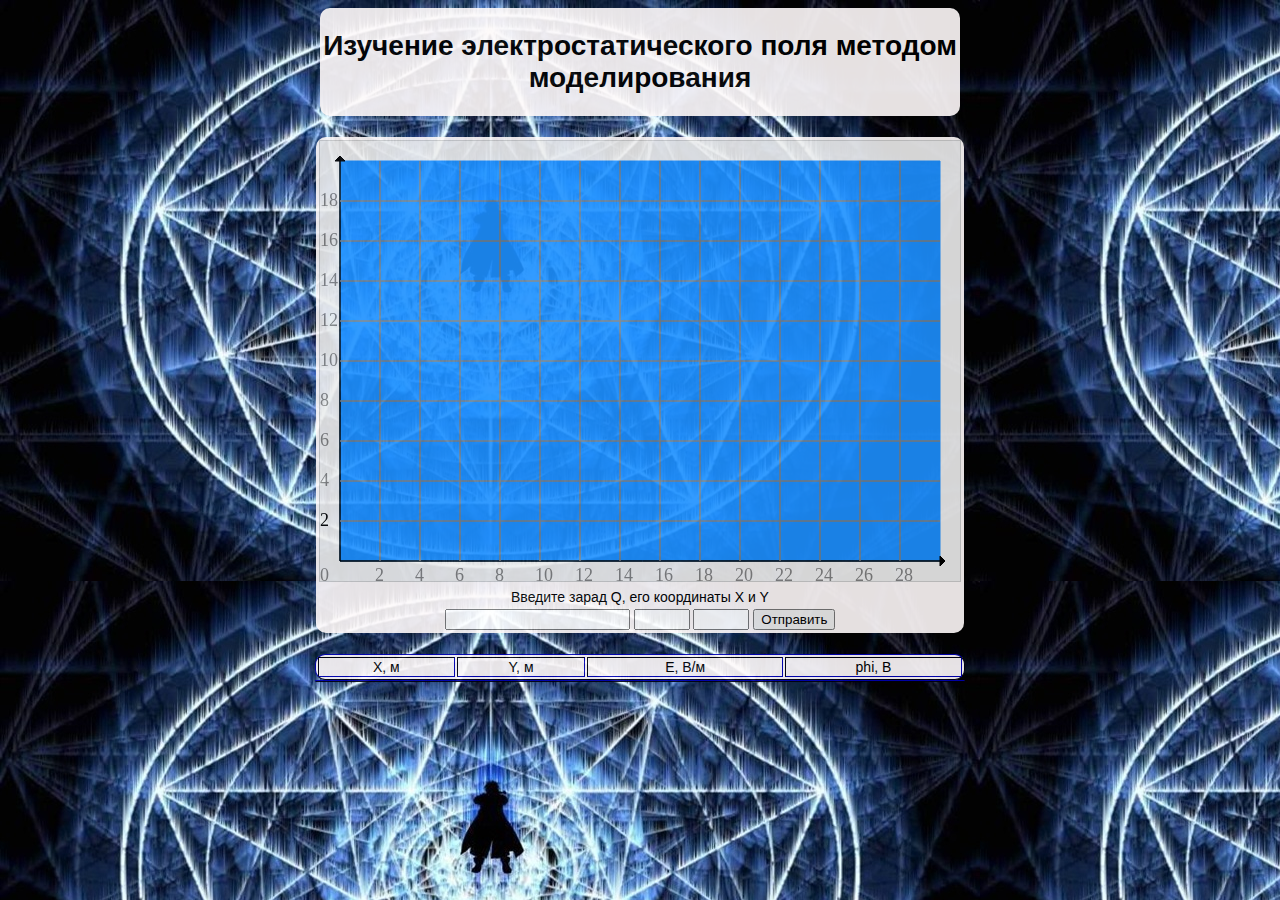
<file: phys301/index.html>
<!DOCTYPE html>
<!-- saved from url=(0083)https://studyphysics.ifmo.ru/pluginfile.php/17494/mod_resource/content/5/index.html -->
<html lang="en">

<head>
    <meta http-equiv="Content-Type" content="text/html; charset=UTF-8">

    <meta name="viewport" content="width=device-width, initial-scale=1, shrink-to-fit=no">
    <link rel="stylesheet" href="./sources/style.css">
    <title>"Электростатическое поле"</title>

</head>

<body>

    <main>
        <table width="640px" border="0" align="center">
            <tr>
                <td>
                    <h1>Изучение электростатического поля методом моделирования</h1>
                </td>
            </tr>

        </table>
        <h1></h1>
        <table width="600px%" border="0" align="center">
            <tr>
                <td><span class="image">
                        <canvas height="440" width="640" id="graph" name="graph" onclick="interract()" class="graph"
                            style="background-color:#eee; border:1px solid #ccc;">
                        </canvas>
                        <script>window.onload = function (ev) {
                                draw('graph', 1);
                            }</script>
                    </span></td>
            </tr>
            <tr><td>Введите зарад Q, его координаты X и Y</td></tr>
            <tr>
                <td>
                    <input type="number" size="10" id="Q">
                    <input type="number" size="10" id="X" min="0" max="30" >
                    <input type="number" size="10" id="Y" min="0" max="20">
                    <input type="button" value="Отправить" onclick="drawCharge()">
                </td>
            </tr>
        </table>

        <div id="div1"></div>
    </main>

    <script src="./sources/const.js"></script>
    <noscript>
        <div>
            Извините, для работы приложения нужен включённый Javascript
        </div>
    </noscript>
    <h1></h1>
    <table width="650px" border="1" align="center" >
        <tr>
            <td>X, м</td>
            <td>Y, м</td>
            <td>E, В/м</td>
            <td>phi, В</td>

        </tr>
    </table>
    <table width="650px" border="1" id="tb1" align="center" >

    </table>

</body>

</html>
</file>
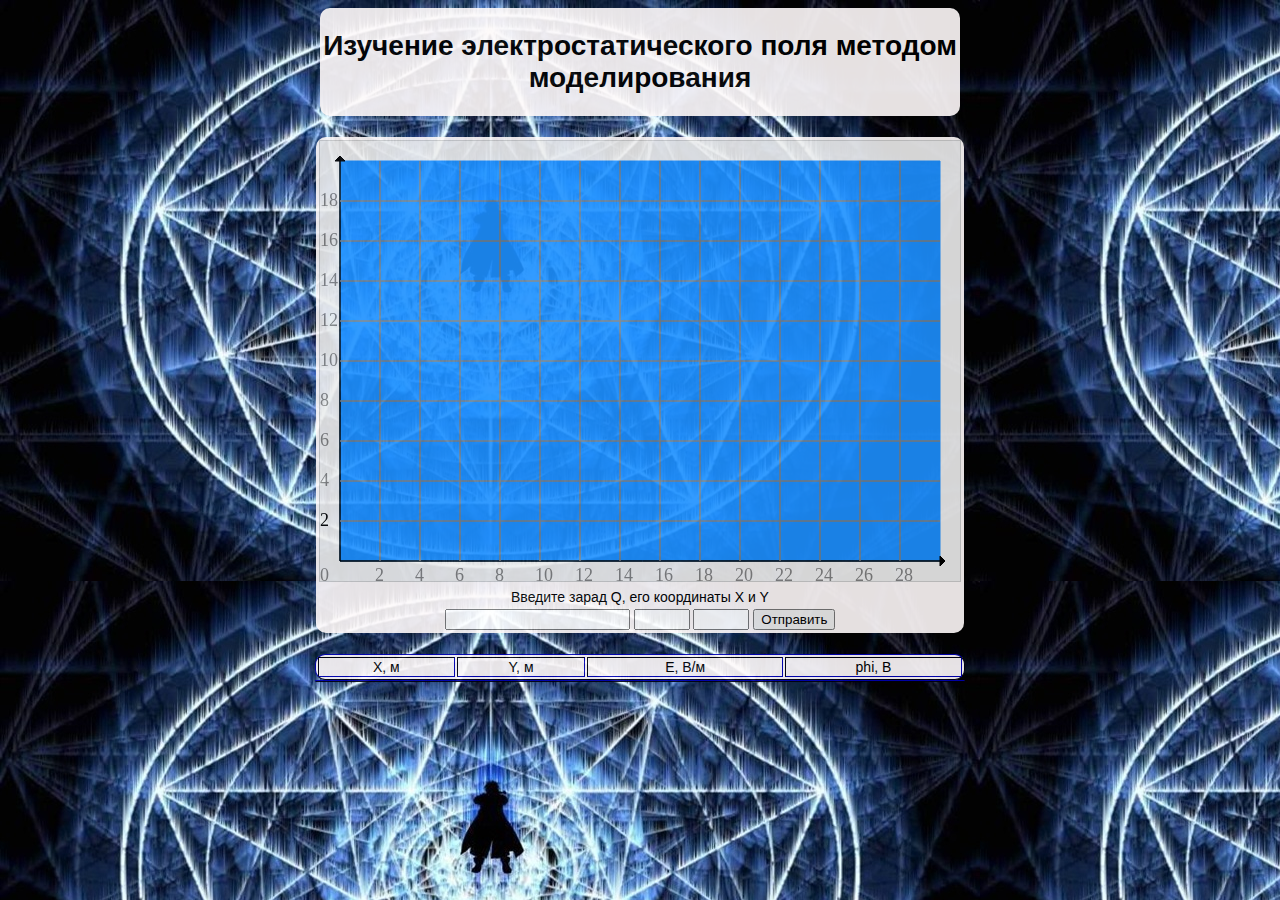
<file: physics301/index.html>
<!DOCTYPE html>
<html lang="en">

<head>
    <meta http-equiv="Content-Type" content="text/html; charset=UTF-8">

    <meta name="viewport" content="width=device-width, initial-scale=1, shrink-to-fit=no">
    <link rel="stylesheet" href="/physics301/sources/style.css">
    <title>"Электростатическое поле"</title>

</head>

<body>

    <main>
        <table width="640px" border="0" align="center">
            <tr>
                <td>
                    <h1>Изучение электростатического поля методом моделирования</h1>
                </td>
            </tr>

        </table>
        <h1></h1>
        <table width="600px%" border="0" align="center">
            <tr>
                <td><span class="image">
                        <canvas height="440" width="640" id="graph" name="graph" onclick="interract()" class="graph"
                            style="background-color:#eee; border:1px solid #ccc;">
                        </canvas>
                        <script>window.onload = function (ev) {
                                draw('graph', 1);
                            }</script>
                    </span></td>
            </tr>
            <tr><td>Введите зарад Q, его координаты X и Y</td></tr>
            <tr>
                <td>
                    <input type="number" size="10" id="Q">
                    <input type="number" size="10" id="X" min="0" max="30" >
                    <input type="number" size="10" id="Y" min="0" max="20">
                    <input type="button" value="Отправить" onclick="drawCharge()">
                </td>
            </tr>
        </table>

        <div id="div1"></div>
    </main>

    <script src="/physics301/sources/const.js"></script>
    <noscript>
        <div>
            Извините, для работы приложения нужен включённый Javascript
        </div>
    </noscript>
    <h1></h1>
    <table width="650px" border="1" align="center" >
        <tr>
            <td>X, м</td>
            <td>Y, м</td>
            <td>E, В/м</td>
            <td>phi, В</td>

        </tr>
    </table>
    <table width="650px" border="1" id="tb1" align="center" >

    </table>

</body>

</html>
</file>
<file: phys301/sources/style.css>
body {background-image: url(5.jpg)}

table {
    font-family: Sans-Serif;
    font-size: 14px;
    background: snow;
    opacity: 0.9;
    text-align: left;
    border-radius: 10px;
    border-color: #000060;
    text-align: center;
}
</file>
<file: physics301/sources/style.css>
body {background-image: url(5.jpg)}

table {
    font-family: Sans-Serif;
    font-size: 14px;
    background: snow;
    opacity: 0.9;
    text-align: left;
    border-radius: 10px;
    border-color: #000060;
    text-align: center;
}
</file>
